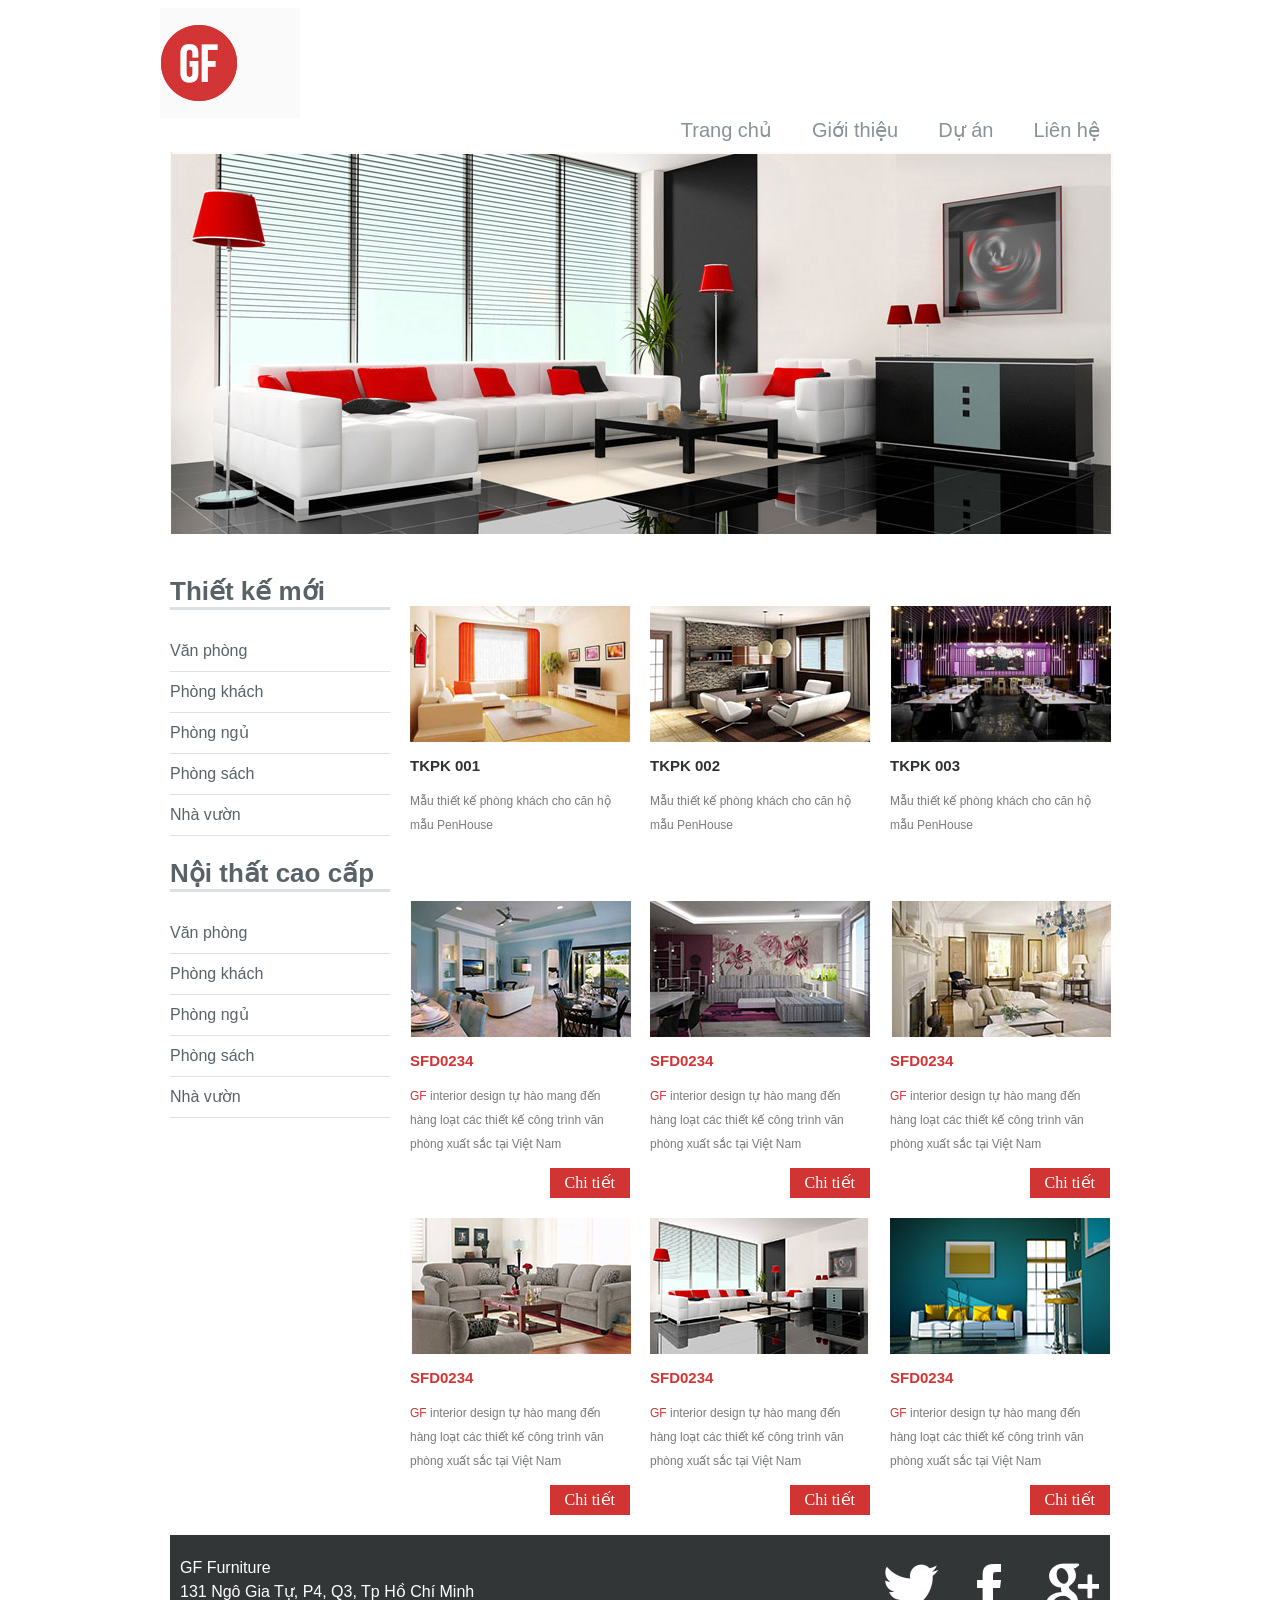
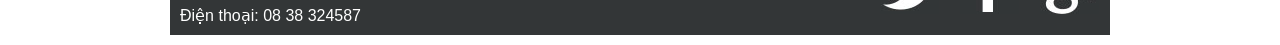
<file: Le Chi Hung_2380603894_Tuan 1/index.html>
<!DOCTYPE html PUBLIC "-//W3C//DTD XHTML 1.0 Transitional//EN" 
"http://www.w3.org/TR/xhtml1/DTD/xhtml1-transitional.dtd">
<html xmlns="http://www.w3.org/1999/xhtml">
<head>
<meta http-equiv="Content-Type" content="text/html; charset=utf-8" />
<title>GF Interior Design</title>
<link rel="stylesheet" type="text/css" href="css/style.css"/>
</head>

<body>
<div id="container">

    <!-- HEADER -->
    <div id="header">
        <div class="logo">
            <img src="images/logo.jpg" width="140" height="110" />
        </div>
        <div class="nav">
            <ul>
                <li><a href="#">Trang chủ</a></li>
                <li><a href="#">Giới thiệu</a></li>
                <li><a href="#">Dự án</a></li>
                <li><a href="#">Liên hệ</a></li>
            </ul>
        </div>
    </div>

    <div class="clear"></div>

    <!-- SLIDER -->
    <div id="slider">
        <img src="images/slider_1.jpg" alt="" />
    </div>

    <!-- ASIDE -->
    <div id="aside">
        <h2>Thiết kế mới</h2>
        <ul>
            <li><a href="#">Văn phòng</a></li>
            <li><a href="#">Phòng khách</a></li>
            <li><a href="#">Phòng ngủ</a></li>
            <li><a href="#">Phòng sách</a></li>
            <li><a href="#">Nhà vườn</a></li>
        </ul>

        <h2>Nội thất cao cấp</h2>
        <ul>
            <li><a href="#">Văn phòng</a></li>
            <li><a href="#">Phòng khách</a></li>
            <li><a href="#">Phòng ngủ</a></li>
            <li><a href="#">Phòng sách</a></li>
            <li><a href="#">Nhà vườn</a></li>
        </ul>
    </div>

    <!-- CONTENT -->
    <div id="content">

        <div class="mau_thiet_ke_moi">
            <div class="san_pham">
                <img src="images/san_pham_1.jpg"/>
                <h3>TKPK 001</h3>
                <p>Mẫu thiết kế phòng khách cho căn hộ mẫu PenHouse</p>
            </div>

            <div class="san_pham">
                <img src="images/san_pham_2.jpg"/>
                <h3>TKPK 002</h3>
                <p>Mẫu thiết kế phòng khách cho căn hộ mẫu PenHouse</p>
            </div>

            <div class="san_pham">
                <img src="images/san_pham_3.jpg"/>
                <h3>TKPK 003</h3>
                <p>Mẫu thiết kế phòng khách cho căn hộ mẫu PenHouse</p>
            </div>
        </div>

        <div class="clear"></div>

        <div class="noi_that_cao_cap">
            <div class="sp_cao_cap">
                <img src="images/san_pham_4.jpg"/>
                <h3>SFD0234</h3>
                <p><span style="color:#d23434">GF</span> interior design tự hào mang đến hàng loạt các thiết kế công trình văn phòng xuất sắc tại Việt Nam</p>
                <a href="#">Chi tiết</a>
            </div>

            <div class="sp_cao_cap">
                <img src="images/san_pham_5.jpg"/>
                <h3>SFD0234</h3>
                <p><span style="color:#d23434">GF</span> interior design tự hào mang đến hàng loạt các thiết kế công trình văn phòng xuất sắc tại Việt Nam</p>
                <a href="#">Chi tiết</a>
            </div>

            <div class="sp_cao_cap">
                <img src="images/san_pham_6.jpg"/>
                <h3>SFD0234</h3>
                <p><span style="color:#d23434">GF</span> interior design tự hào mang đến hàng loạt các thiết kế công trình văn phòng xuất sắc tại Việt Nam</p>
                <a href="#">Chi tiết</a>
            </div>

            <div class="sp_cao_cap">
                <img src="images/san_pham_7.jpg"/>
                <h3>SFD0234</h3>
                <p><span style="color:#d23434">GF</span> interior design tự hào mang đến hàng loạt các thiết kế công trình văn phòng xuất sắc tại Việt Nam</p>
                <a href="#">Chi tiết</a>
            </div>

            <div class="sp_cao_cap">
                <img src="images/san_pham_8.jpg"/>
                <h3>SFD0234</h3>
                <p><span style="color:#d23434">GF</span> interior design tự hào mang đến hàng loạt các thiết kế công trình văn phòng xuất sắc tại Việt Nam</p>
                <a href="#">Chi tiết</a>
            </div>

            <div class="sp_cao_cap">
                <img src="images/san_pham_9.jpg"/>
                <h3>SFD0234</h3>
                <p><span style="color:#d23434">GF</span> interior design tự hào mang đến hàng loạt các thiết kế công trình văn phòng xuất sắc tại Việt Nam</p>
                <a href="#">Chi tiết</a>
            </div>
        </div>

    </div>

    <div class="clear"></div>

    <!-- FOOTER -->
    <div id="footer">
        <div class="dia_chi">
            <p style="padding-top:5px;padding-left:10px;">
                GF Furniture<br />
                131 Ngô Gia Tự, P4, Q3, Tp Hồ Chí Minh<br />
                Điện thoại: 08 38 324587
            </p>
        </div>

        <div class="icon"><img src="images/icon_1.jpg" /></div>
        <div class="icon"><img src="images/icon_2.jpg" /></div>
        <div class="icon"><img src="images/icon_3.jpg" /></div>
    </div>

</div>
</body>
</html>
</file>
<file: Le Chi Hung_2380603894_Tuan 1/css/style.css>
#container {
    width: 960px;
    margin: auto;
}

/* MENU */
.nav ul {
    margin: 0;
    padding: 0;
    list-style: none;
    float: right;
}

.nav ul li {
    float: left;
}

.nav ul li a {
    padding: 0 20px 5px 20px;
    text-decoration: none;
    font-family: Tahoma, Geneva, sans-serif;
    font-size: 20px;
    color: #889297;
}

.nav ul li a:hover {
    color: #d23434;
    border-bottom: 3px solid #626b70;
}

.nav ul li a:active {
    color: #03F;
    border-bottom: 3px solid #09F;
}

/* SLIDER */
#slider {
    width: 940px;
    margin: 10px 10px;
}

.clear {
    clear: both;
}

/* ASIDE */
#aside {
    width: 220px;
    margin: 10px;
    float: left;
}

#aside ul {
    padding: 0;
    margin: 0;
    list-style: none;
}

#aside h2 {
    color: #596267;
    font-family: Arial, Helvetica, sans-serif;
    font-size: 26px;
    border-bottom: 3px solid #dce1e3;
}

#aside ul li a {
    color: #596267;
    text-decoration: none;
    font-family: Arial, Helvetica, sans-serif;
    font-size: 16px;
    border-bottom: 1px solid #dce1e3;
    display: block;
    line-height: 40px;
}

/* CONTENT */
#content {
    width: 720px;
    float: left;
}

.mau_thiet_ke_moi {
    width: 720px;
    padding-top: 62px;
}

.san_pham {
    width: 220px;
    float: left;
    margin: 0 10px;
}

.san_pham h3 {
    color: #303131;
    font-size: 15px;
    font-family: Tahoma, Geneva, sans-serif;
}

.san_pham p {
    color: #787a7b;
    font-size: 12px;
    font-family: Tahoma, Geneva, sans-serif;
    line-height: 24px;
}

/* NỘI THẤT CAO CẤP */
.noi_that_cao_cap {
    width: 720px;
    padding-top: 42px;
}

.sp_cao_cap {
    width: 220px;
    float: left;
    margin: 10px;
}

.sp_cao_cap h3 {
    color: #d23434;
    font-size: 15px;
    font-family: Tahoma, Geneva, sans-serif;
}

.sp_cao_cap p {
    color: #787a7b;
    font-size: 12px;
    font-family: Tahoma, Geneva, sans-serif;
    line-height: 24px;
}

.sp_cao_cap a {
    text-decoration: none;
    color: #fff;
    background-color: #d23434;
    padding: 0 15px;
    float: right;
    line-height: 30px;
}

/* FOOTER */
#footer {
    width: 940px;
    height: 100px;
    background-color: #333637;
    margin: 10px;
}

.dia_chi {
    width: 700px;
    color: #fff;
    font-size: 16px;
    line-height: 24px;
    font-family: Tahoma, Geneva, sans-serif;
    float: left;
}

.icon {
    width: 60px;
    margin: 0 10px;
    float: left;
    padding-top: 20px;
}
</file>
